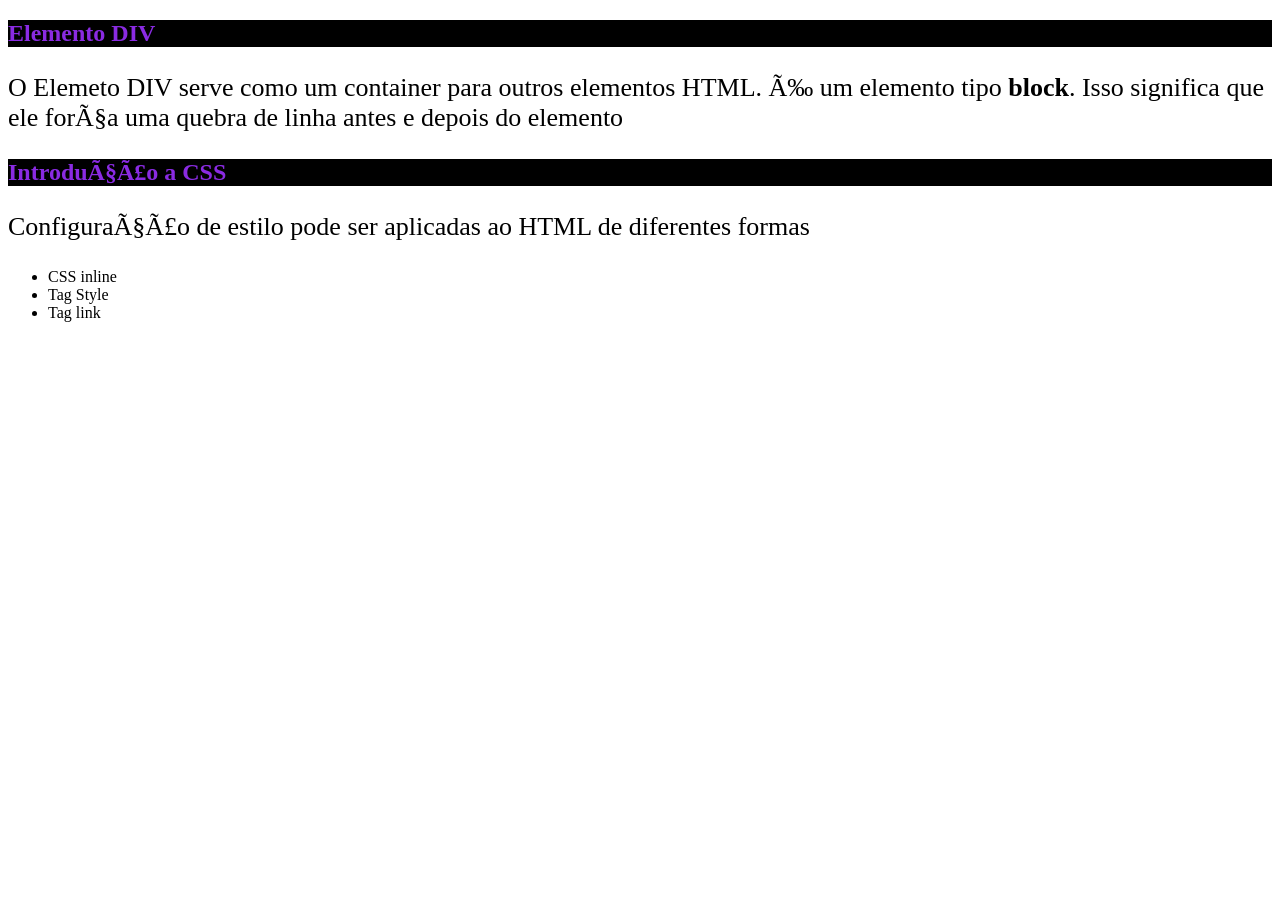
<file: index.html>
<!DOCTYPE html>
<html lang="en">
<head>
    <meta charset="pt_br">
    <meta name="viewport" content="width=device-width, initial-scale=1.0">
    <title>aula 14/04</title>
    <style>
        h2{
            color:blueviolet;
            background-color: black;
        }
        body{
            font-family: "times";
        }
        p{
            font-size: 26px;
        }
    </style>
</head>
<body>
    <div>
    <h2> Elemento DIV</h2>
    <p> O Elemeto DIV  serve como um container para outros elementos HTML. É um elemento tipo <strong>block</strong>. Isso significa que ele força uma quebra de linha antes e depois do elemento</p>
</div>
<div>
    <h2>Introdução a CSS</h2>
    <p>Configuração de estilo pode ser aplicadas ao HTML de diferentes formas </p>
    <ul>
        <li>CSS inline</li>
        <li>Tag Style</li>
        <li>Tag link</li>
        </ul>
</div>
</body>
</html>
</file>
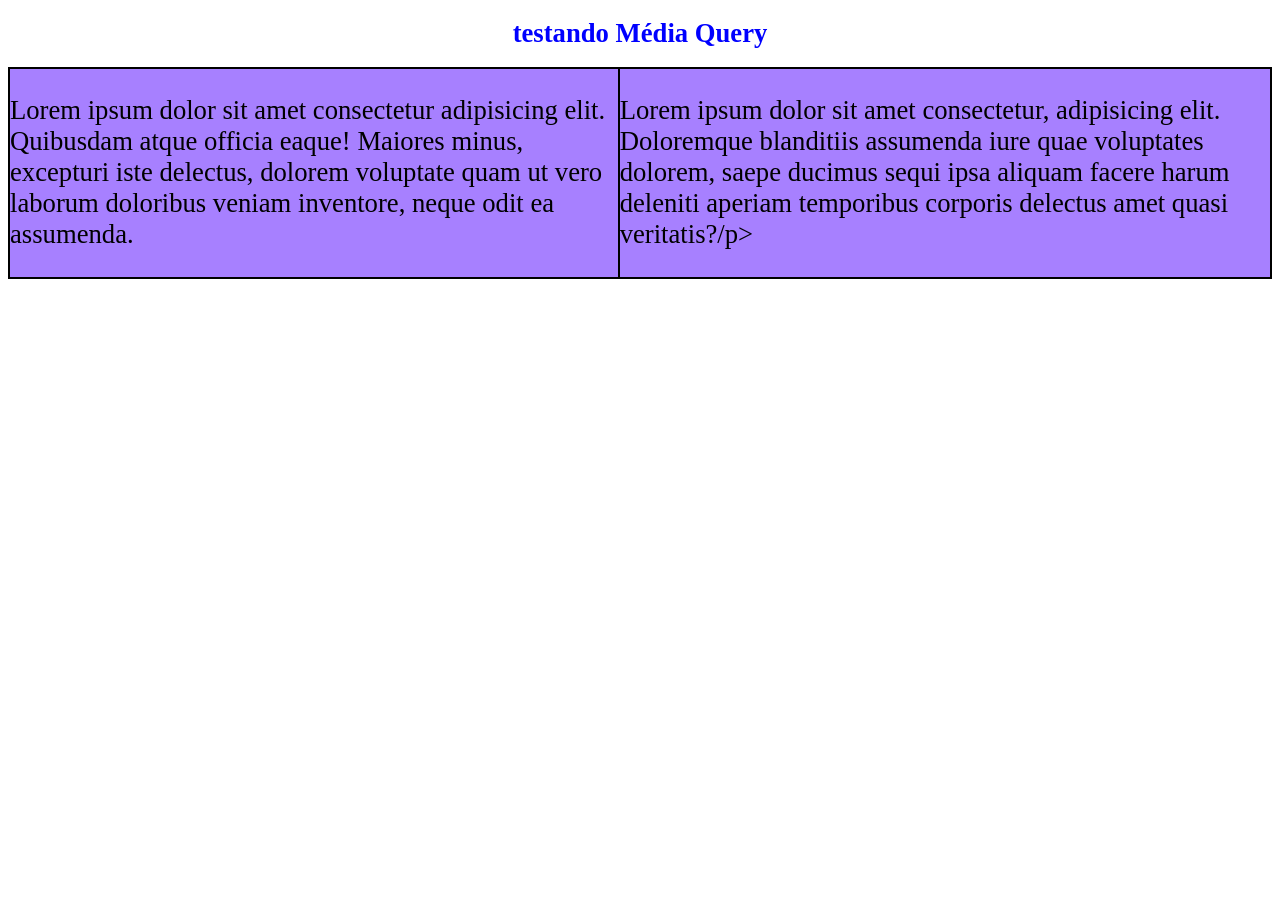
<file: 22-10-26/index.html>
<!DOCTYPE html>
<html lang="pt-br">
<head>
    <meta charset="UTF-8">
    <meta name="viewport" content="width=device-width, initial-scale=1.0">
    <link rel="stylesheet" href="style.css">
    <title>Testando Media query</title>
</head>
<body>
    <h1>testando Média Query</h1>
    <div class="conteudo">
        <div class="esquerda">
            <p>Lorem ipsum dolor sit amet consectetur adipisicing elit. Quibusdam atque officia eaque! Maiores minus, excepturi iste delectus, dolorem voluptate quam ut vero laborum doloribus veniam inventore, neque odit ea assumenda.</p>
        </div>
        <div class="direita">
            <p>Lorem ipsum dolor sit amet consectetur, adipisicing elit. Doloremque blanditiis assumenda iure quae voluptates dolorem, saepe ducimus sequi ipsa aliquam facere harum deleniti aperiam temporibus corporis delectus amet quasi veritatis?/p>
        </div>
    </div>
    
</body>
</html>
</file>
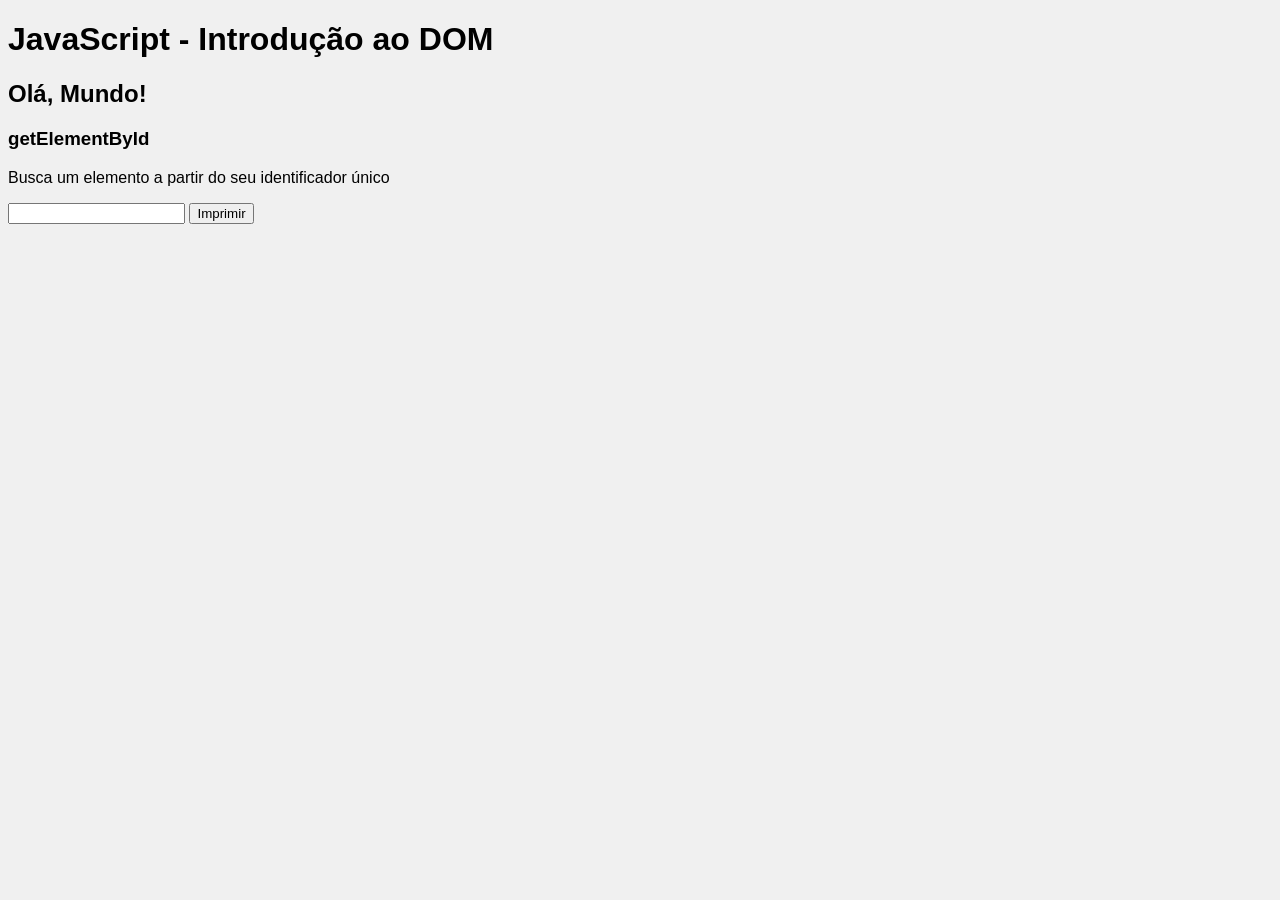
<file: Aula 08-10/index.html>
<!DOCTYPE html>
<html lang="pt-br">
<head>
    <meta charset="UTF-8">
    <meta name="viewport" content="width=device-width, initial-scale=1.0">
    <title>DOM</title>
    <style>
        body {
            font-family: sans-serif;
            background-color: rgb(240, 240, 240);
        }
    </style>
    <script src="dom.js" defer></script>
</head>
<body>
    <h1>JavaScript - Introdução ao DOM</h1>
    <h2 id="subtitulo">subtítulo</h2>
    <div id="topicos"></div>
    <input type="text" id="nome">
    <button id="btn">Imprimir</button>
        <p id="mensagem"></p>
</body>
</html>
</file>
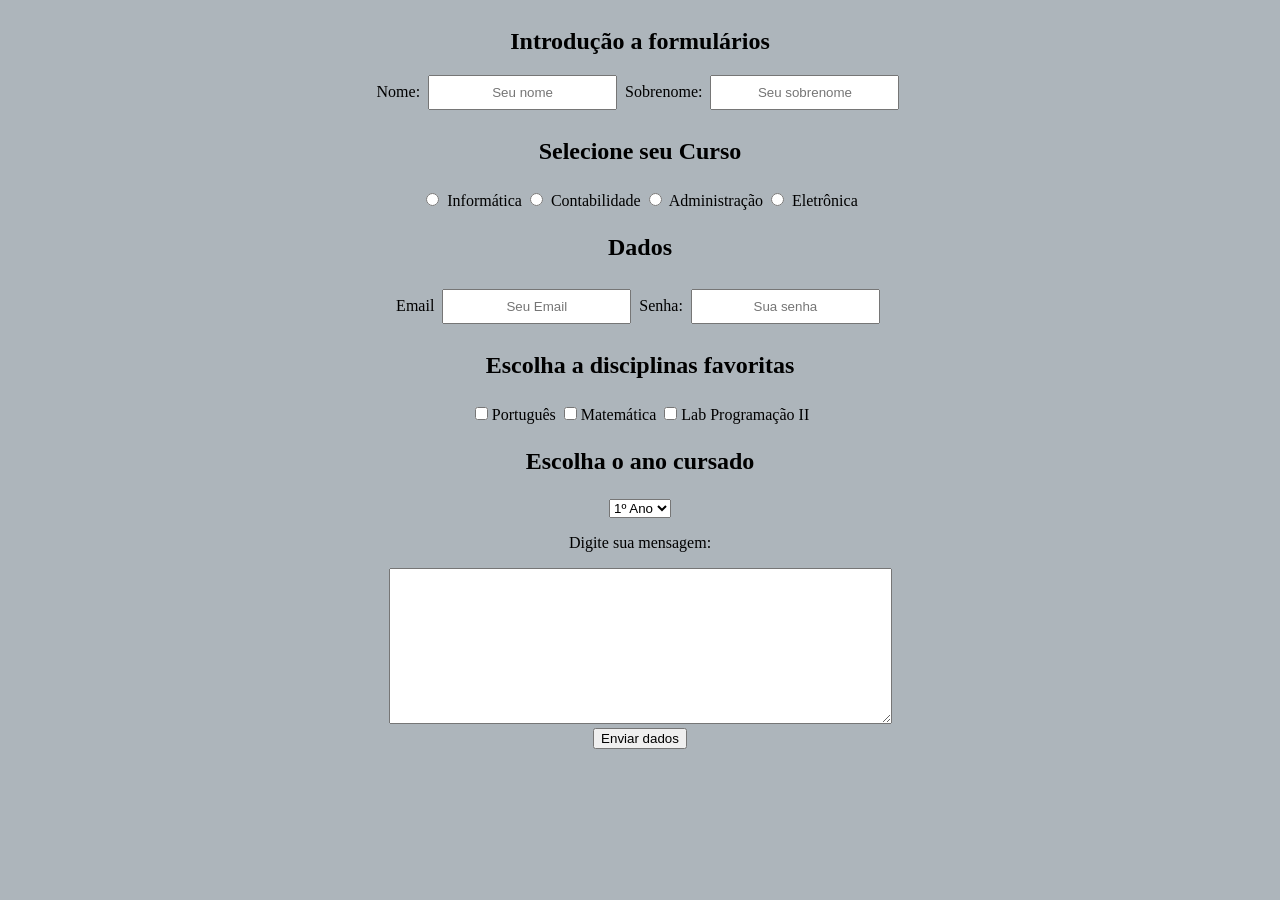
<file: aula 21-05-2026/index.html>
<!DOCTYPE html>
<html lang="pt-br">
<head>
    <meta charset="UTF-8">
    <meta name="viewport" content="width=, initial-scale=1.0">
    <title>Document</title>
    <link rel="stylesheet" href="estilo.css">
</head>
<body>
    <h1>Introdução a formulários</h1>
    <div class="conteudo-formulario">
        <form>
        <label for="Nome">Nome:</label>
        <input type="text" name="Nome" id="Nome" size="20" maxlength="20" placeholder="Seu nome">
        <label for="Sobrenome">Sobrenome:</label> 
        <input type="text" name="Sobrenome" id="Sobrenome" placeholder="Seu sobrenome">
        <h3>Selecione seu Curso</h3>
        <input type="radio" name="Curso" id="TINF">
        <label for="TINF">Informática</label>
        <input type="radio" name="Curso" id="TCON">
        <label for="TCON">Contabilidade</label>
        <input type="radio" name="Curso" id="TADN">
        <label for="TADM">Administração</label>
        <input type="radio" name="Curso" id="TELE">
        <label for="TELE">Eletrônica</label>

        <h3>Dados</h3>
        <label for="Email">Email</label>
        <input type="email" id="Email" placeholder="Seu Email">
        <label for="Senha">Senha:</label>
        <input type="password" id="Senha" placeholder="Sua senha">
        
        <div class="conteudo-disciplina">
            <h3>Escolha a disciplinas favoritas</h3>
            <input type="checkbox" id="port"><label for="port">Português</label>
           <input type="checkbox" id="mat"><label for="mat">Matemática</label>
           <input type="checkbox" id="1p2"><label for="1p2">Lab Programação II</label>

        </div>

        <div class="conteudo-ano">
            <h3>Escolha o ano cursado</h3>
            <select>
                <option value="1">1º Ano</option>
                 <option value="2">2º Ano</option>
                  <option value="3">3º Ano</option>
                </select>
        </div>
        <p>Digite sua mensagem:</p>
        <textarea rows="10" cols="60"></textarea>
        <br>
        <button onclick="alert('teste')">Enviar dados</button>


        </form>
    </div>
</body>
</html>
</file>
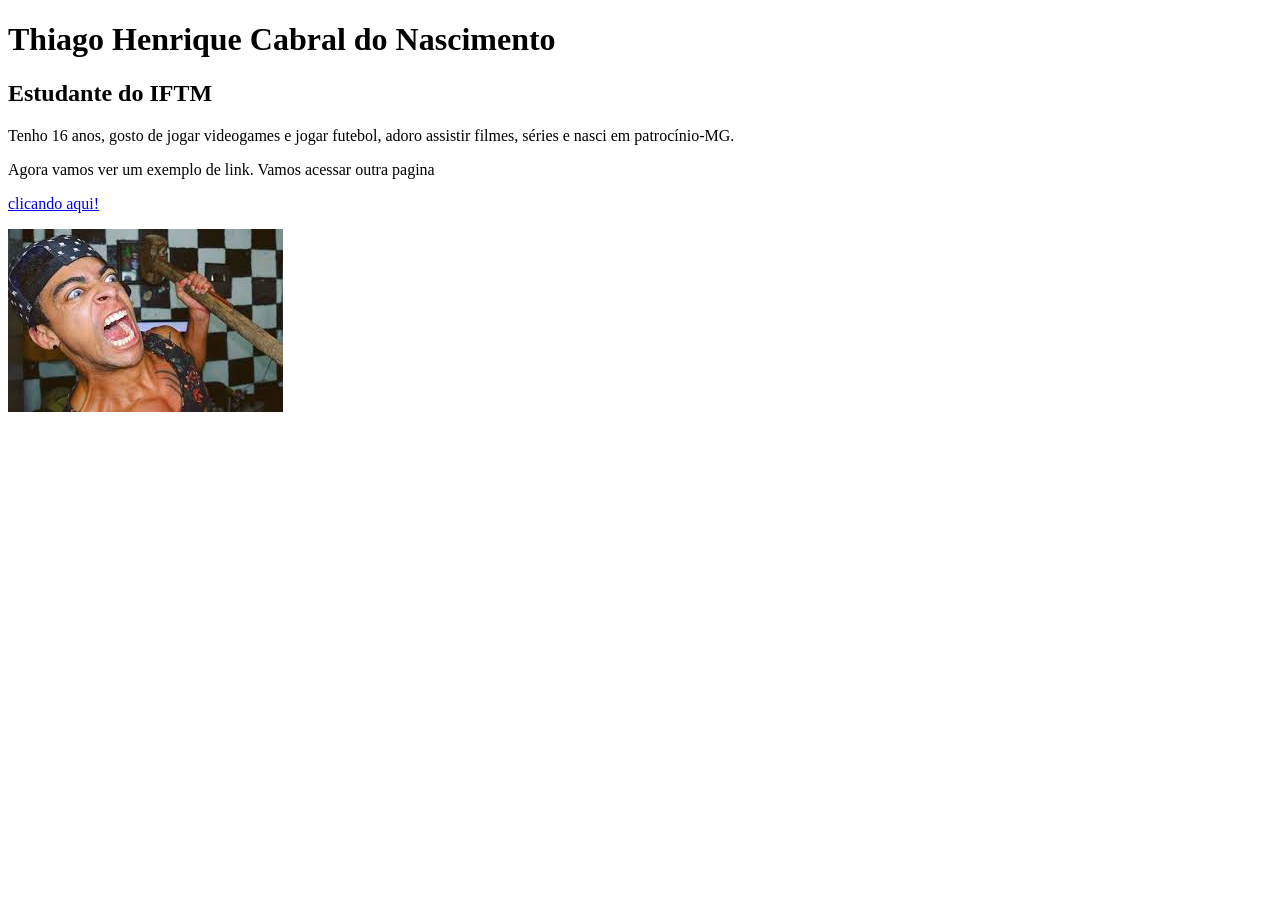
<file: aula 24-03-2026/index.html>
<!DOCTYPE html>
<html lang="pt_br">
<head>
    <meta charset="UTF-8">
    <meta name="viewport" content="width=device-width, initial-scale=1.0">
    <title>aula 24/03/2026</title>
</head>
<body>
    <h1>Thiago Henrique Cabral do Nascimento</h1>
    <h2>Estudante do IFTM</h2>
    <p>Tenho 16 anos, gosto de jogar videogames e jogar futebol, adoro assistir filmes, séries e nasci em patrocínio-MG.</p>
    </p>Agora vamos ver um exemplo de link. Vamos acessar outra pagina</p>
    <a href="página2.html"> clicando aqui!</a>

</p>
<img src="img/zoio.jpg" alt="">
</body>
</html>

<link rel="icon" type="image/x-icon" href="">
</file>
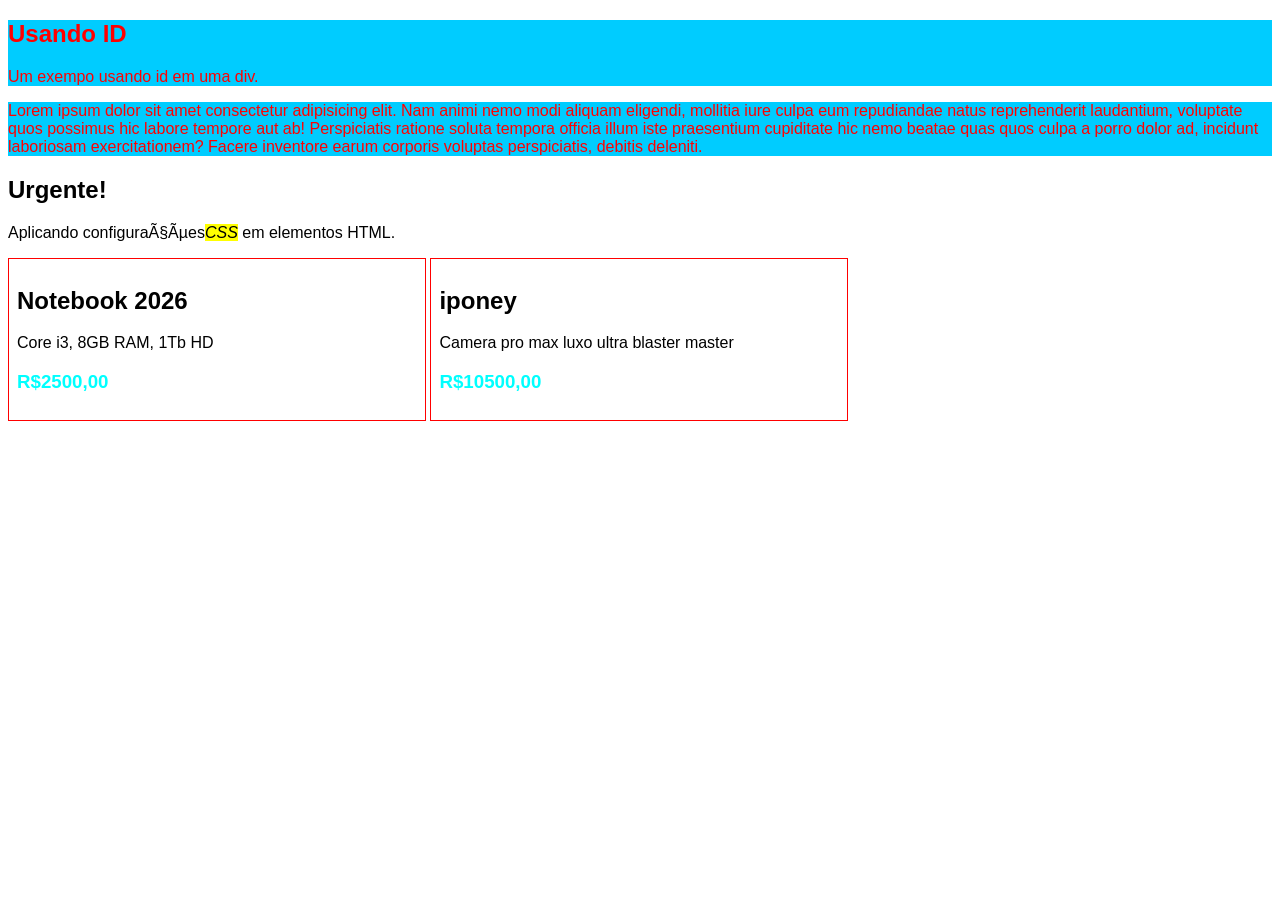
<file: aula 28-04/index.html>
<!DOCTYPE html>
<html lang="en">
<head>
    <meta charset="pt_br">
    <meta name="viewport" content="width=device-width, initial-scale=1.0">
    <link rel="stylesheet" href="estilo.css">
    <title>Ids e classes</title>
</head>
<body>
    <div class="conteudo-id">
        <h2>Usando ID</h2>
        <p>Um exempo usando id em uma div.</p>
    </div>

    <div class="conteudo-id">
        <p>Lorem ipsum dolor sit amet consectetur adipisicing elit. Nam animi nemo modi aliquam eligendi, mollitia iure culpa eum repudiandae natus reprehenderit laudantium, voluptate quos possimus hic labore tempore aut ab!
        Perspiciatis ratione soluta tempora officia illum iste praesentium cupiditate hic nemo beatae quas quos culpa a porro dolor ad, incidunt laboriosam exercitationem? Facere inventore earum corporis voluptas perspiciatis, debitis deleniti.</p>
    </div>
    <div>
        <h2>Urgente!</h2>
        <p>Aplicando configurações<span class="destaque">CSS</span> em elementos HTML.</p>
    </div>
    <div id="conteudo principal">
        <div class="produto">
            <h2>Notebook 2026</h2>
            <p>Core i3, 8GB RAM, 1Tb HD</p>
            <h3 class="preco-produto">R$2500,00</h3>
        </div>
        <div class="produto">
            <h2>iponey</h2>
            <p>Camera pro max luxo ultra blaster master</p>
            <h3  class="preco-produto">R$10500,00</h3>
        </div>


    </div>

</body>
</html>
</file>
<file: 22-10-26/style.css>
div{
    border: black 0.1rem solid;
}

h1{
    color: blue;
    display: flex;
    justify-content: center;
    font-size: 20pt;
}

p{
    font-size: 20pt;
}

.conteudo{
    display: flex;
    background-color: rgba(80, 2, 255, 0.5);
}

@media (max-width: 480px){
   .conteudo{
    flex-direction: column;
    background-color: rgba(255, 2, 255, 0.5);
   }

   h1{
    font-size: 10pt;
    color: red;
   }

   p{
    font-size: 10pt;
   }
}
</file>
<file: aula 21-05-2026/estilo.css>
input,body{
    color: rgb(0, 0, 0);
    text-align: center;
    padding: 8px;
    margin:4px;
}
body{
    background-color: rgb(173, 181, 187);
}
h1,h2,h3{
    font-size: 24px;
}
.conteudo-principal{
    background-color: rgb(154, 6, 6);
}
.rodape{
    background-color: rgb(4, 4, 186);
}
.todo-conteudo{
    display: flex;
    flex-direction: row;
}
</file>
<file: aula 28-04/estilo.css>
body{
    font-family: Arial, Helvetica, sans-serif
}
.conteudo-id{
    background-color: rgb(0, 204, 255);
    color:rgb(255, 0, 0)
}
div{
    color:rgb(0, 0, 0);
}
.texto-times{
    font-family: Georgia, 'Times New Roman', Times, serif;
}
.importante{
    font-size: 18px;
    font-weight: 800px;
    color:red;
}
.destaque{
    background-color: yellow;
    font-style: italic;
}
#titulo{
    color:blueviolet;
}
#conteudo-principal{
    border: 1px solid black;
    padding: 8px;
}
.produto{
border: 1px solid red;
width: 400px;
display: inline-block;
padding: 8px;
}

.preco-produto{
    color:aqua;
}
</file>
